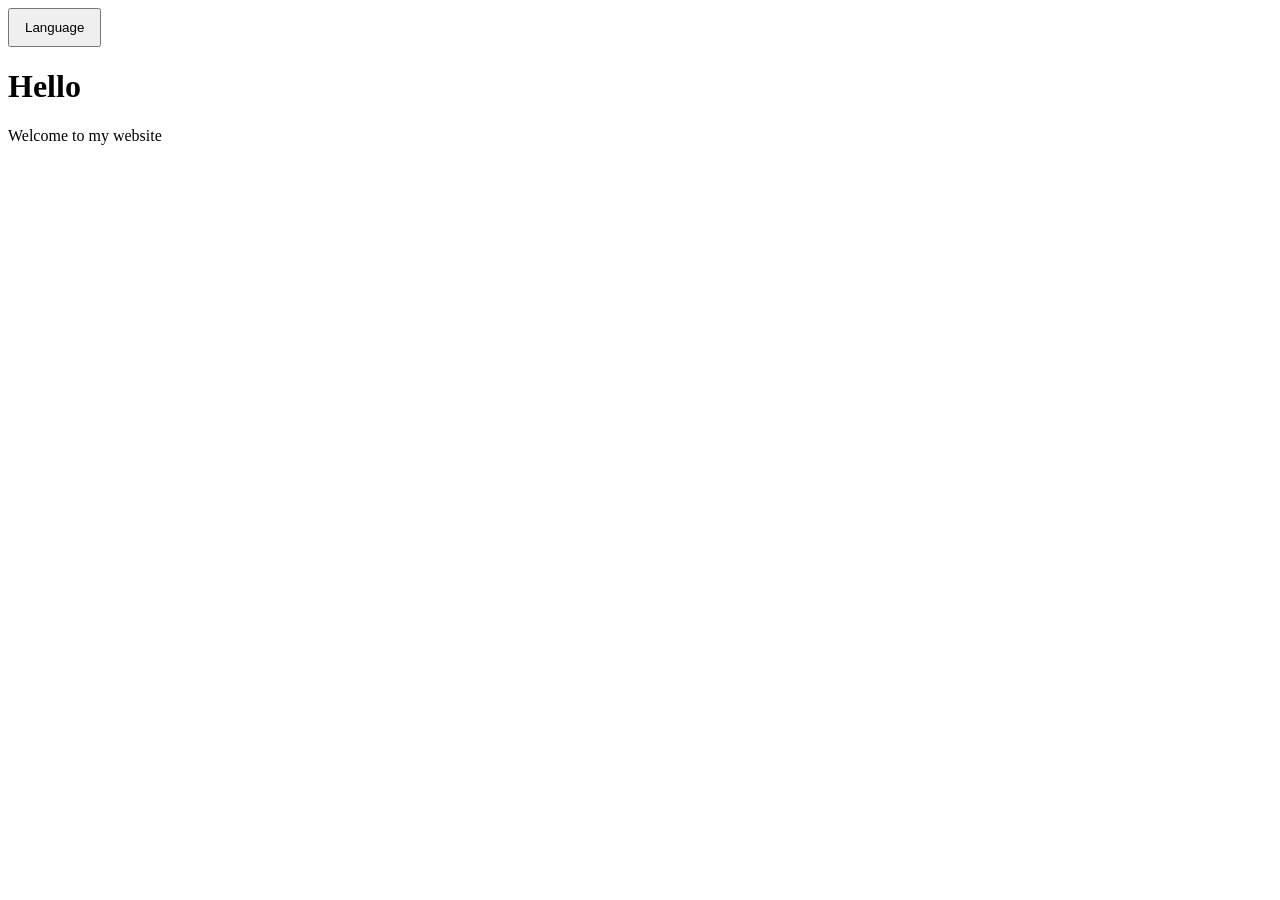
<file: Test/test.html>
<!DOCTYPE html>
<html lang="en">
<head>
    <meta charset="UTF-8">
    <meta name="viewport" content="width=device-width, initial-scale=1.0">
    <title>Document</title>
    <link rel="stylesheet" href="test.css">
</head>
<body>
    <div class="lang-container">
        <button id="lang-toggle" data-key="language">🌐 Language</button>
        <div id="lang-menu" class="hidden">
            <div class="lang-option" data-lang="en">English</div>
            <div class="lang-option" data-lang="sv">Svenska</div>
        </div>
    </div>

    <h1 data-key="title">Hello</h1>
    <p data-key="description">Welcome to my website</p>

    <script>
        const translations = {
  en: {
    title: "Hello",
    description: "Welcome to my website",
    language: "Language"
  },
  sv: {
    title: "Hej",
    description: "Välkommen till min webbplats",
    language: "Språk"
  }
};

let currentLang = localStorage.getItem('language') || 'en';

function updateLanguage() {
    document.querySelectorAll("[data-key]").forEach(el => {
        const key = el.getAttribute("data-key");
        if (translations[currentLang][key]) {
            el.textContent = translations[currentLang][key];
        }
    });
}

const toggleBtn = document.getElementById("lang-toggle");
const menu = document.getElementById("lang-menu");

// Apply initial language
updateLanguage();

// Open/close popup
toggleBtn.addEventListener("click", () => {
  menu.classList.toggle("hidden");
});

// Change language
document.querySelectorAll(".lang-option").forEach(option => {
  option.addEventListener("click", () => {
    const selectedLang = option.getAttribute("data-lang");
    currentLang = selectedLang;
    localStorage.setItem('language', currentLang);

    updateLanguage();

    // Close menu
    menu.classList.add("hidden");
  });
});

// Optional: close menu if clicking outside
document.addEventListener("click", (e) => {
  if (!e.target.closest(".lang-container")) {
    menu.classList.add("hidden");
  }
});
    </script>


</body>
</html>
</file>
<file: Test/test.css>
.lang-container {
  position: relative;
  display: inline-block;
}

#lang-toggle {
  padding: 10px 15px;
  cursor: pointer;
}

#lang-menu {
  position: absolute;
  top: 40px;
  right: 0;
  background: white;
  border: 1px solid #ccc;
  border-radius: 8px;
  box-shadow: 0 4px 10px rgba(0,0,0,0.1);
  width: 150px;
}

.lang-option {
  padding: 10px;
  cursor: pointer;
}

.lang-option:hover {
  background: #f0f0f0;
}

.hidden {
  display: none;
}
</file>
